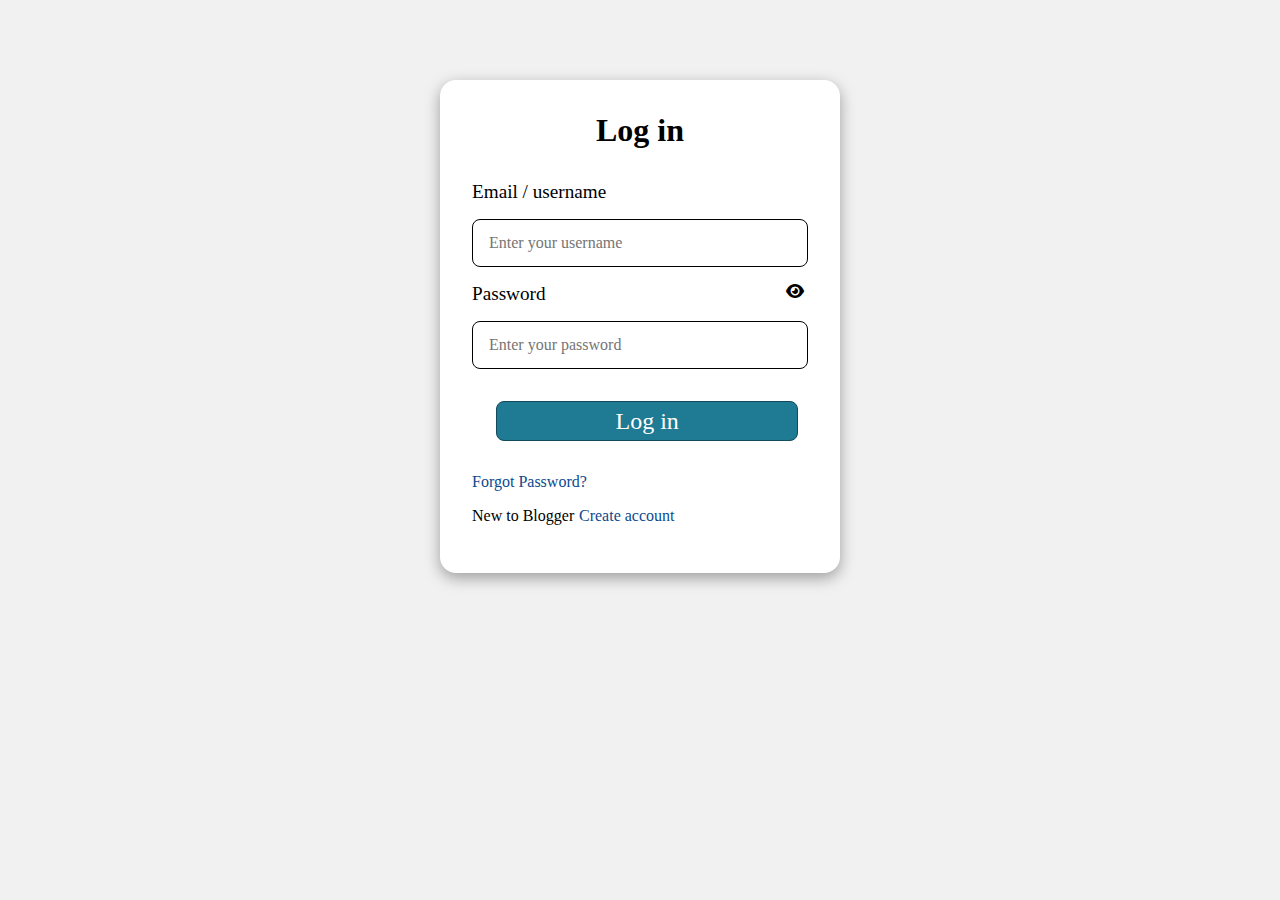
<file: index.html>
<!DOCTYPE html>
<html lang="en">

<head>
    <meta charset="UTF-8">
    <meta name="viewport" content="width=device-width, initial-scale=1.0">
    <link rel="stylesheet" href="style.css">
    <link rel="stylesheet" href="https://cdnjs.cloudflare.com/ajax/libs/font-awesome/6.7.2/css/all.min.css">
    <link rel="icon" href="logo.png">
    <title>Blogger</title>
</head>

<body>
    
    <div class="form-container">

    </div>
    <script src="script.js"></script>
</body>

</html>
</file>
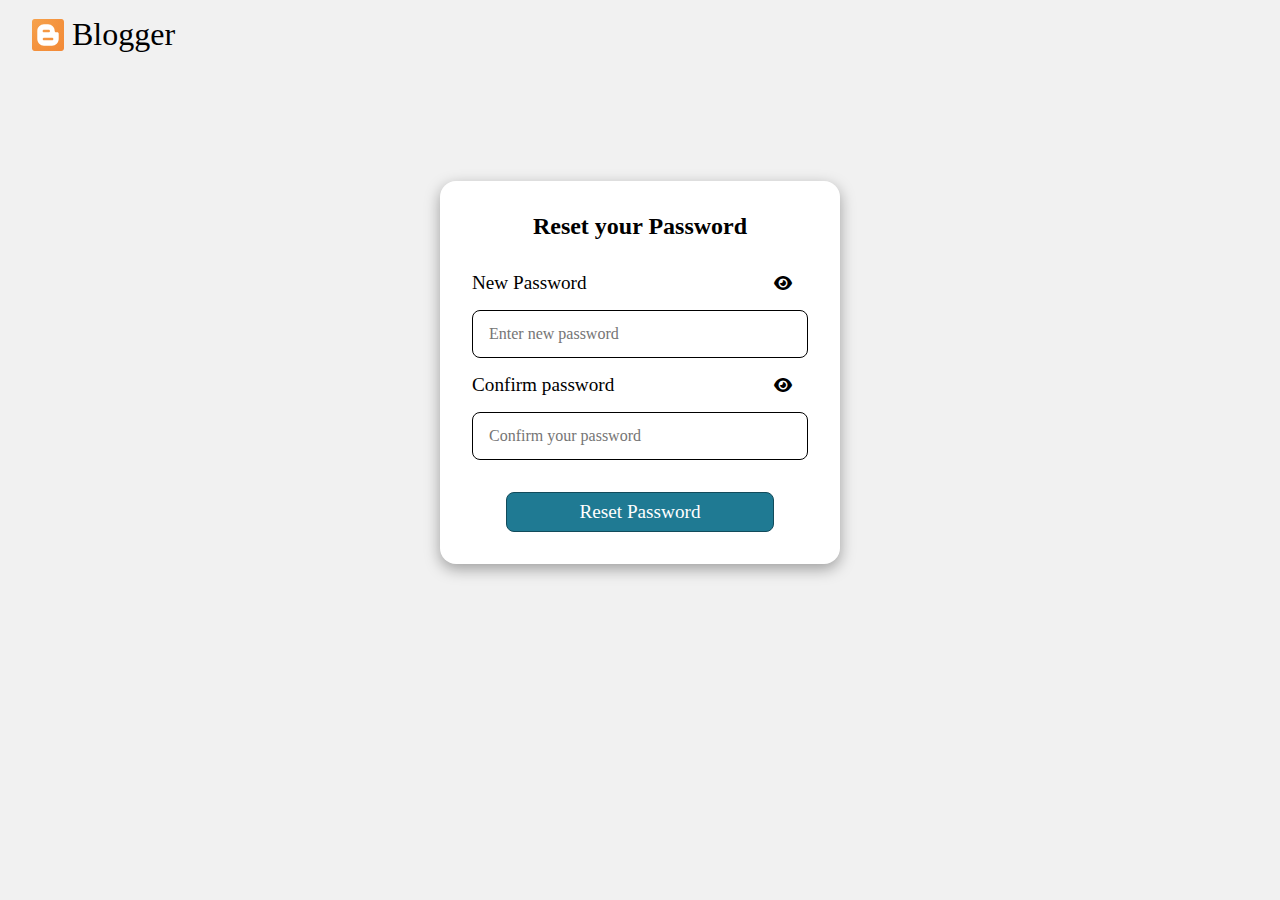
<file: forgot.html>
<!DOCTYPE html>
<html lang="en">

<head>
    <meta charset="UTF-8">
    <meta name="viewport" content="width=device-width, initial-scale=1.0">
    <link rel="stylesheet" href="forgot.css">
    <link rel="stylesheet" href="https://cdnjs.cloudflare.com/ajax/libs/font-awesome/6.7.2/css/all.min.css">
    <link rel="icon" href="logo.png">
    <title>Set new password</title>
</head>

<body>
    <nav>
        <div class="logo">
            <svg class="mysvg" xmlns="http://www.w3.org/2000/svg" viewBox="0 0 32 32">
                <style>
                    .st0 {
                        fill: url(#gradientone);
                    }

                    .st1 {
                        fill: #FFFFFF;
                    }

                    .st2 {
                        fill: url(#gradienttwo);
                    }
                </style>
                <g id="B_4_">
                    <g id="XMLID_462_">
                        <radialGradient id="gradientone" cx=".083" cy="0" r="44.988" gradientUnits="userSpaceOnUse">
                            <stop offset="0" stop-color="#F59839"></stop>
                            <stop offset="1" stop-color="#F38936"></stop>
                        </radialGradient>
                        <path id="XMLID_475_" class="st0"
                            d="M32 29.3c0 1.5-1.2 2.7-2.7 2.7H2.7C1.2 32 0 30.8 0 29.3V2.7C0 1.2 1.2 0 2.7 0h26.7C30.8 0 32 1.2 32 2.7v26.6z">
                        </path>
                        <g id="XMLID_464_">
                            <g id="XMLID_465_">
                                <path id="XMLID_466_" class="st1"
                                    d="M25.3 13.3H24c-.7 0-1.3-.6-1.3-1.3 0-3.7-3-6.7-6.7-6.7h-4c-3.7 0-6.7 3-6.7 6.7v8c0 3.7 3 6.7 6.7 6.7h8c3.7 0 6.7-3 6.7-6.7v-5.3c0-.8-.6-1.4-1.4-1.4zm-13.4-2.6h4.8c.7 0 1.3.6 1.3 1.3 0 .7-.6 1.3-1.3 1.3h-4.8c-.7 0-1.3-.6-1.3-1.3 0-.7.6-1.3 1.3-1.3zm8.2 10.6H12c-.7 0-1.3-.6-1.3-1.3 0-.7.6-1.3 1.3-1.3h8.1c.7 0 1.3.6 1.3 1.3 0 .7-.6 1.3-1.3 1.3z">
                                </path>
                            </g>
                        </g>
                        <radialGradient id="gradienttwo" cx=".067" cy=".033" r="45.159" gradientUnits="userSpaceOnUse">
                            <stop offset="0" stop-color="#FFF" stop-opacity=".1"></stop>
                            <stop offset="1" stop-color="#FFF" stop-opacity="0"></stop>
                        </radialGradient>
                        <path id="XMLID_463_" class="st2"
                            d="M32 29.3c0 1.5-1.2 2.7-2.7 2.7H2.7C1.2 32 0 30.8 0 29.3V2.7C0 1.2 1.2 0 2.7 0h26.7C30.8 0 32 1.2 32 2.7v26.6z">
                        </path>
                    </g>
                </g>
            </svg>
            <a href="index.html">Blogger</a>
        </div>
    </nav>
    <!-- <form action="./forgot.js" class="pass-form">
        <div class="setpass">
            <h2>Reset Your Password</h2>

            <label for="pass" class="pass-label">
                Set new password
                <span class="toggle-password"><i class="fa-solid fa-eye"></i></span>
            </label>
            <input type="password" id="pass" name="pass" placeholder="Enter Password" required>
            <label for="con-pass" class="pass-label">Confirm password
                <span class="toggle-password"><i class="fa-solid fa-eye"></i></span>
            </label>
            <input type="password" id="con-pass" name="pass" placeholder="Confirm Password" required>
            <button class="submit">Update Password</button>
        </div>
    </form> -->

    <div class="form-container">
        
    </div>
    <script src="./forgot.js"></script>
</body>

</html>
</file>
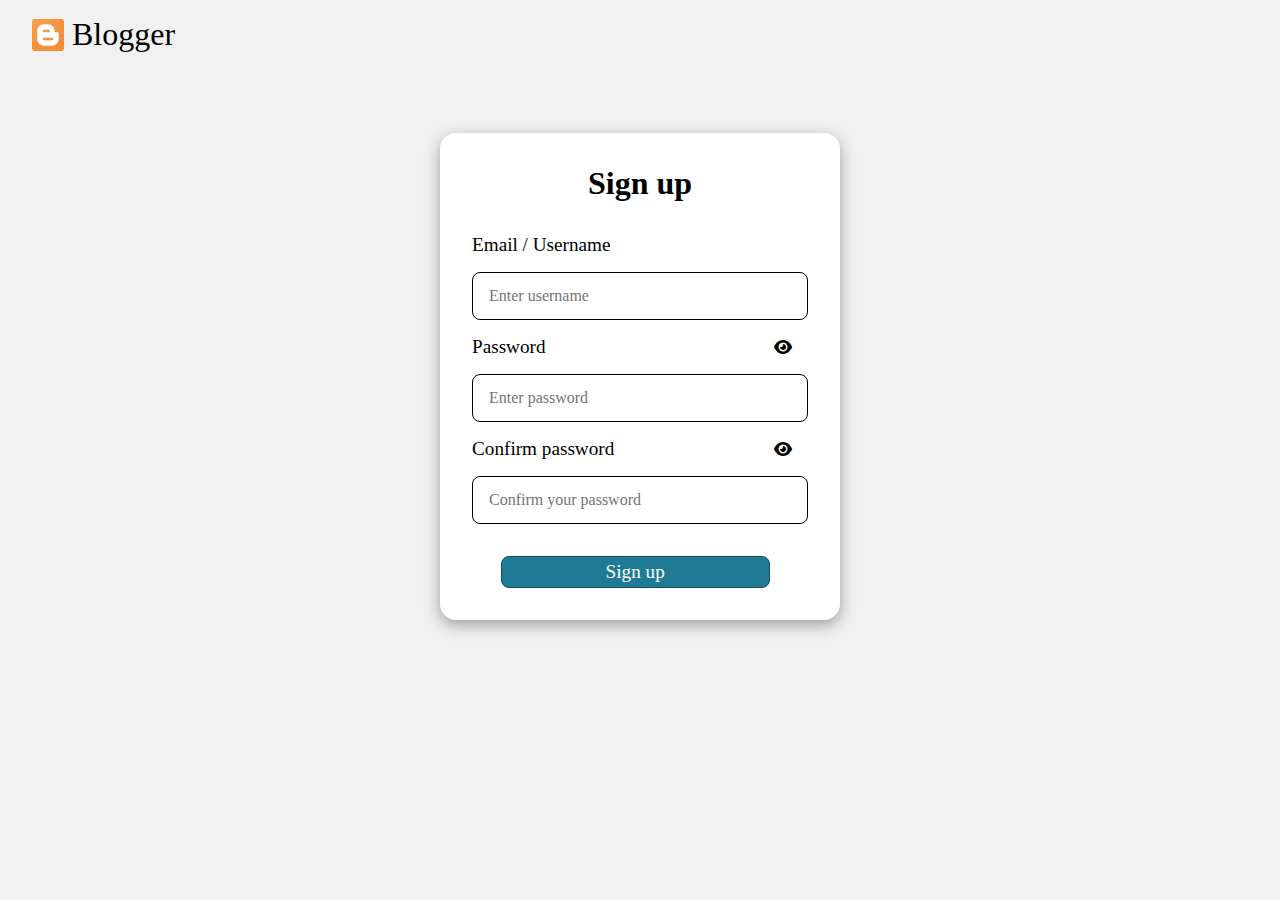
<file: signup.html>
<!DOCTYPE html>
<html lang="en">

<head>
    <meta charset="UTF-8">
    <meta name="viewport" content="width=device-width, initial-scale=1.0">
    <link rel="stylesheet" href="signup.css">
    <link rel="stylesheet" href="https://cdnjs.cloudflare.com/ajax/libs/font-awesome/6.7.2/css/all.min.css">
    <link rel="icon" href="logo.png">
    <title>Sign up to Blogger</title>
</head>

<body>
    <nav>
        <div class="logo">
            <svg class="mysvg" xmlns="http://www.w3.org/2000/svg" viewBox="0 0 32 32">
                <style>
                    .st0 {
                        fill: url(#gradientone);
                    }

                    .st1 {
                        fill: #FFFFFF;
                    }

                    .st2 {
                        fill: url(#gradienttwo);
                    }
                </style>
                <g id="B_4_">
                    <g id="XMLID_462_">
                        <radialGradient id="gradientone" cx=".083" cy="0" r="44.988" gradientUnits="userSpaceOnUse">
                            <stop offset="0" stop-color="#F59839"></stop>
                            <stop offset="1" stop-color="#F38936"></stop>
                        </radialGradient>
                        <path id="XMLID_475_" class="st0"
                            d="M32 29.3c0 1.5-1.2 2.7-2.7 2.7H2.7C1.2 32 0 30.8 0 29.3V2.7C0 1.2 1.2 0 2.7 0h26.7C30.8 0 32 1.2 32 2.7v26.6z">
                        </path>
                        <g id="XMLID_464_">
                            <g id="XMLID_465_">
                                <path id="XMLID_466_" class="st1"
                                    d="M25.3 13.3H24c-.7 0-1.3-.6-1.3-1.3 0-3.7-3-6.7-6.7-6.7h-4c-3.7 0-6.7 3-6.7 6.7v8c0 3.7 3 6.7 6.7 6.7h8c3.7 0 6.7-3 6.7-6.7v-5.3c0-.8-.6-1.4-1.4-1.4zm-13.4-2.6h4.8c.7 0 1.3.6 1.3 1.3 0 .7-.6 1.3-1.3 1.3h-4.8c-.7 0-1.3-.6-1.3-1.3 0-.7.6-1.3 1.3-1.3zm8.2 10.6H12c-.7 0-1.3-.6-1.3-1.3 0-.7.6-1.3 1.3-1.3h8.1c.7 0 1.3.6 1.3 1.3 0 .7-.6 1.3-1.3 1.3z">
                                </path>
                            </g>
                        </g>
                        <radialGradient id="gradienttwo" cx=".067" cy=".033" r="45.159" gradientUnits="userSpaceOnUse">
                            <stop offset="0" stop-color="#FFF" stop-opacity=".1"></stop>
                            <stop offset="1" stop-color="#FFF" stop-opacity="0"></stop>
                        </radialGradient>
                        <path id="XMLID_463_" class="st2"
                            d="M32 29.3c0 1.5-1.2 2.7-2.7 2.7H2.7C1.2 32 0 30.8 0 29.3V2.7C0 1.2 1.2 0 2.7 0h26.7C30.8 0 32 1.2 32 2.7v26.6z">
                        </path>
                    </g>
                </g>
            </svg>
            <a href="index.html">Blogger</a>
        </div>
    </nav>

    <div class="form-container">
    </div>
    <script src="./signup.js"></script>
</body>

</html>
</file>
<file: style.css>
* {
    margin: 0;
    padding: 0;
    box-sizing: border-box;
    font-family: 'Times New Roman', Times, serif;
}

body {
    background-color: #f1f1f1;
}
.logo {
    display: flex;
    justify-content: start;
    align-items: center;
    margin: 1rem 0 0 2rem;
    font-size: 2rem;
    gap: 0.5rem;
}

.logo a {
    color: #000;
    text-decoration: none;
}

.mysvg {
    height: 2rem;
    width: 2rem;
}
 .form-container{
    display: flex;
    justify-content: center;
    align-items: center;
    margin-top: 5rem;
 }
#login-form{
    display: flex;
    justify-content: center;
    align-items: start;
    flex-direction: column;
    gap: 1rem;
    background-color: #fff;
    width: 25rem;
    padding: 2rem;
    border-radius: 1rem;
    box-shadow: #00000059 0px 5px 15px;
}

#logHeading{
    color: #000;
    align-self: center;
    margin-bottom: 1rem;
}
label {
    font-size: 1.2rem;
}
input{
    height: 3rem;
    width: 100%;
    font-size: 1rem;
    padding: 1rem;
    outline: none;
    border-radius: 0.5rem;
    border: 1px solid #000;
    transition: box-shadow 0.3s ease, border-color 0.3s ease;
}

#login-form input:hover {
    border-color: #007BFF;
    box-shadow: 0px 0px 10px #007bff33; 
}


#login-form input:focus {
    border-color: #007BFF;
    outline: none;
    box-shadow: 0px 0px 15px #007bff66; 
}

button{
    height: 2.5rem;
    width: 90%;
    font-size: 1.5rem;
    background-color: #1f7a93;
    margin: 1rem 0 2rem 1.5rem;
    border-radius: 0.5rem;
    border: 1px solid #124b5b;
    cursor: pointer;
    color: #fff;
}

.forgot-div{
    top: -1rem;
    position: relative;
}
a{
    text-decoration: none;
    color: #0c4a8d;
}
.signup-div{
    display: flex;
    gap: 0.3rem;
    position: relative;
    top: -1rem;
}

#pass-sec{
    display: flex;
    gap: 15rem;
}

@media (max-width: 480px) {
    .form-container{
        margin-top: 1rem;
    }
    #login-form{
        width: 20rem;
    }
    #pass-sec{
        gap: 10rem;
    }
}
</file>
<file: forgot.css>
* {
    margin: 0;
    padding: 0;
    box-sizing: border-box;
    font-family: 'Times New Roman', Times, serif;
}

body {
    background-color: #f1f1f1;
}

.logo {
    display: flex;
    justify-content: start;
    align-items: center;
    margin: 1rem 0 0 2rem;
    font-size: 2rem;
    gap: 0.5rem;
}

.logo a {
    color: #000;
    text-decoration: none;
}

.mysvg {
    height: 2rem;
    width: 2rem;
}
.form-container{
    display: flex;
    justify-content: center;
    align-items: center;
    margin-top: 8rem;
}

#forgot-form {
    display: flex;
    justify-content: center;
    align-items: start;
    flex-direction: column;
    gap: 1rem;
    background-color: #fff;
    width: 25rem;
    padding: 2rem;
    border-radius: 1rem;
    box-shadow: #00000059 0px 5px 15px;
}

h2 {
    text-align: center;
    margin-bottom: 1rem;
    color: #000;
    align-self: center;
}

.passDiv{
    display: flex;
    justify-content: space-between;
    align-items: center;
    width: 100%;
}
.passDiv i{
    margin-right: 1rem;
}

input{
    height: 3rem;
    width: 100%;
    font-size: 1rem;
    padding: 1rem;
    outline: none;
    border-radius: 0.5rem;
    border: 1px solid #000;
    transition: box-shadow 0.3s ease, border-color 0.3s ease;
}

#forgot-form input:hover {
    border-color: #007BFF;
    box-shadow: 0px 0px 10px #007bff33; 
}


#forgot-form input:focus {
    border-color: #007BFF;
    outline: none;
    box-shadow: 0px 0px 15px #007bff66; 
}

label {
    font-size: 1.2rem;
}

.submit {
    height: 2.5rem;
    width: 80%;
    font-size: 1.2rem;
    background-color: #1f7a93;
    border-radius: 0.5rem;
    border: 1px solid #124b5b;
    cursor: pointer;
    color: #fff;
    align-self: center;
    margin-top: 1rem;
}

.toggle-password {
    cursor: pointer;
    font-size: 18px;
    user-select: none;
}
</file>
<file: signup.css>
* {
    margin: 0;
    padding: 0;
    box-sizing: border-box;
    font-family: 'Times New Roman', Times, serif;
}

body {
    background-color: #f1f1f1;
}

.logo {
    display: flex;
    justify-content: start;
    align-items: center;
    margin: 1rem 0 0 2rem;
    font-size: 2rem;
    gap: 0.5rem;

}

.logo a {
    color: #000;
    text-decoration: none;
}

.mysvg {
    height: 2rem;
    width: 2rem;
}


h1 {
    margin-bottom: 1rem;
    color: #000;
    align-self: center;
}


.form-container {
    display: flex;
    justify-content: center;
    align-items: center;
    margin-top: 5rem;
}

#signup-form{
    display: flex;
    justify-content: center;
    align-items: start;
    flex-direction: column;
    gap: 1rem;
    background-color: #fff;
    width: 25rem;
    padding: 2rem;
    border-radius: 1rem;
    box-shadow: #00000059 0px 5px 15px;
}
#sec-1,
#sec-2{
    display: flex;
    flex-direction: column;
    gap: 1rem;
    width: 100%;
}

label {
    font-size: 1.2rem;
}

input{
    height: 3rem;
    width: 100%;
    font-size: 1rem;
    padding: 1rem;
    outline: none;
    border-radius: 0.5rem;
    border: 1px solid #000;
    transition: box-shadow 0.3s ease, border-color 0.3s ease;
}

#signup-form input:hover {
    border-color: #007BFF;
    box-shadow: 0px 0px 10px #007bff33; 
}


#signup-form input:focus {
    border-color: #007BFF;
    outline: none;
    box-shadow: 0px 0px 15px #007bff66; 
}

.submit {
    height: 2rem;
    width: 80%;
    font-size: 1.2rem;
    background-color: #1f7a93;
    margin: 1rem 0 0 1.8rem;
    border-radius: 0.5rem;
    border: 1px solid #124b5b;
    cursor: pointer;
    color: #fff;
}

.toggle-password {
    cursor: pointer;
    font-size: 18px;
    user-select: none;
}

a {
    color: #1f7a93;
    text-decoration: none;
}

.passDiv{
    display: flex;
    justify-content: space-between;
    align-items: center;
    margin-right: 1rem;
}

@media (max-width: 480px) {
    .form-container{
        margin-top: 2rem;
    }
    #login-form{
        width: 20rem;
    }
    #pass-sec{
        gap: 10rem;
    }
}
</file>
